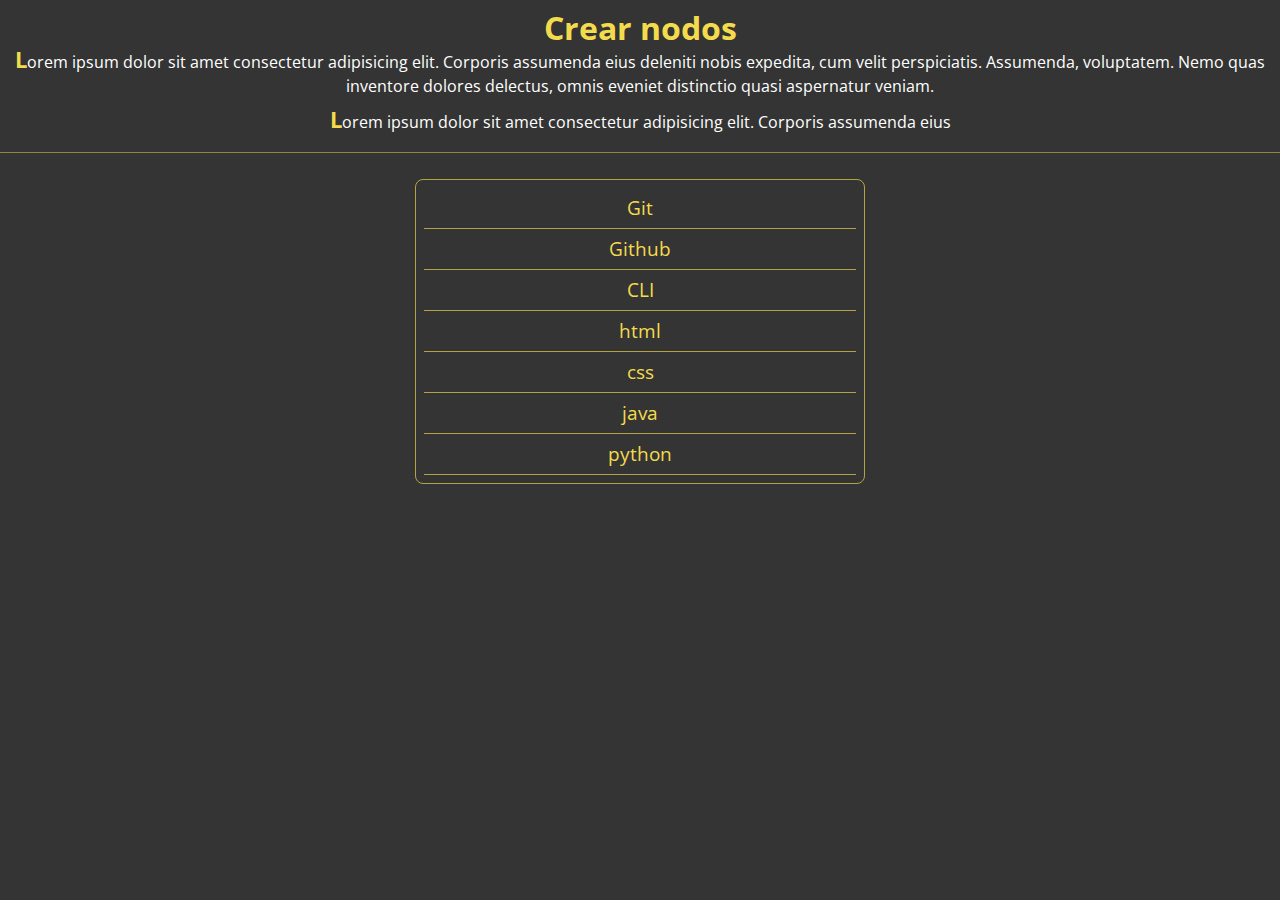
<file: Nodos/index.html>
<!DOCTYPE html>
<html lang="en">
  <head>
    <meta charset="UTF-8" />
    <meta name="viewport" content="width=device-width, initial-scale=1.0" />
    <title>Document</title>
    <link rel="stylesheet" href="/Nodos/css/styles.css" />
  </head>
  <body>
    <main>
      <header>
        <div class="container">
          <h1>Crear nodos</h1>
        </div>
      </header>
      <section>
        <div class="container" id=".container">
          <div class="card">
            <ul class="list">
              <li class="item">Git</li>
              <li class="item">Github</li>
              <li class="item">CLI</li>
            </ul>
          </div>
        </div>
      </section>
    </main>
    <script type="module" src="app.js"></script>
  </body>
</html>
</file>
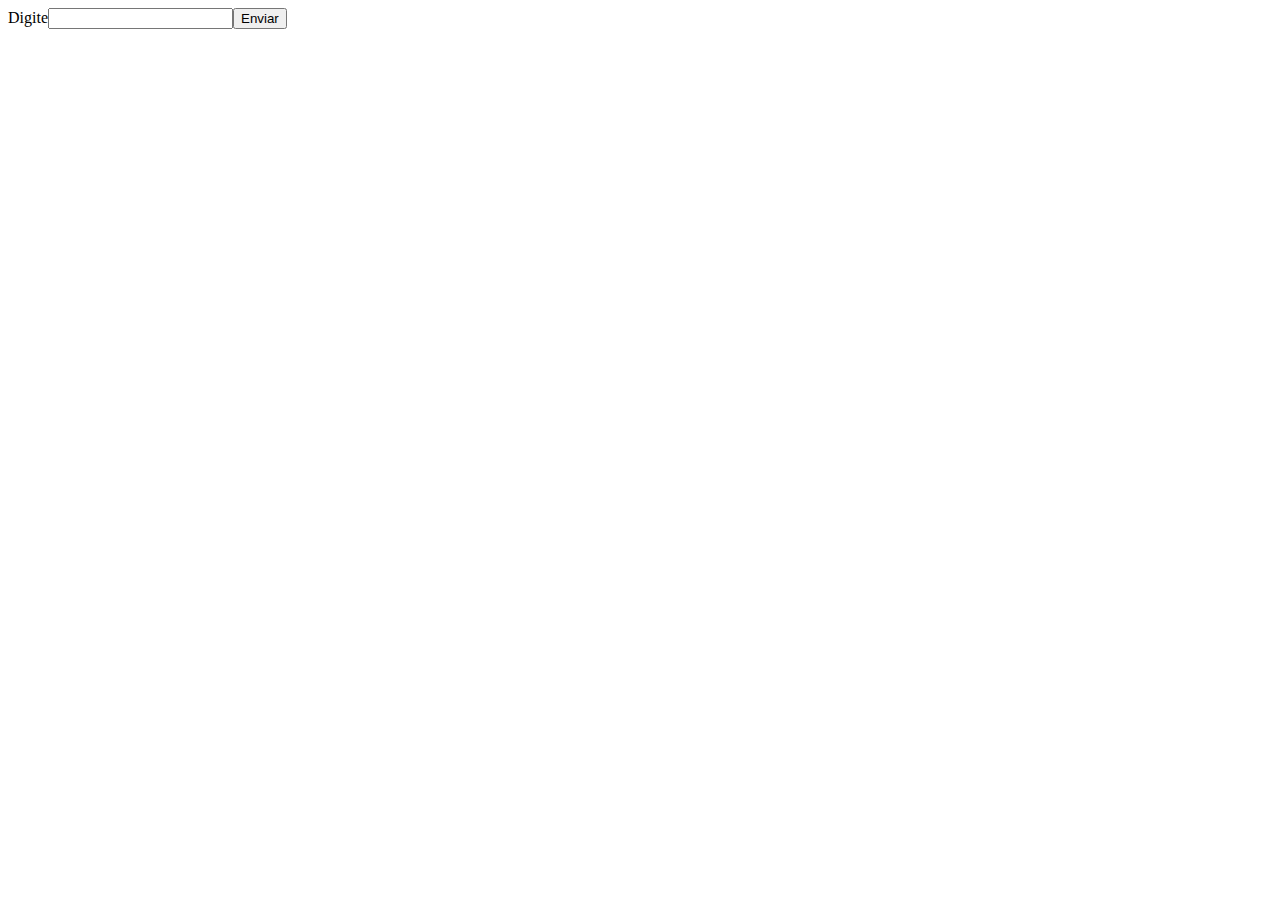
<file: Post/index.html>
<!DOCTYPE html>
<html lang="en">
  <head>
    <meta charset="UTF-8" />
    <meta name="viewport" content="width=device-width, initial-scale=1.0" />
    <title>Document</title>
    <link rel="stylesheet" href="style.css" />
  </head>
  <body>
    <main id="rot">
      <script src="app.js" type="module"></script>
    </main>
  </body>
</html>
</file>
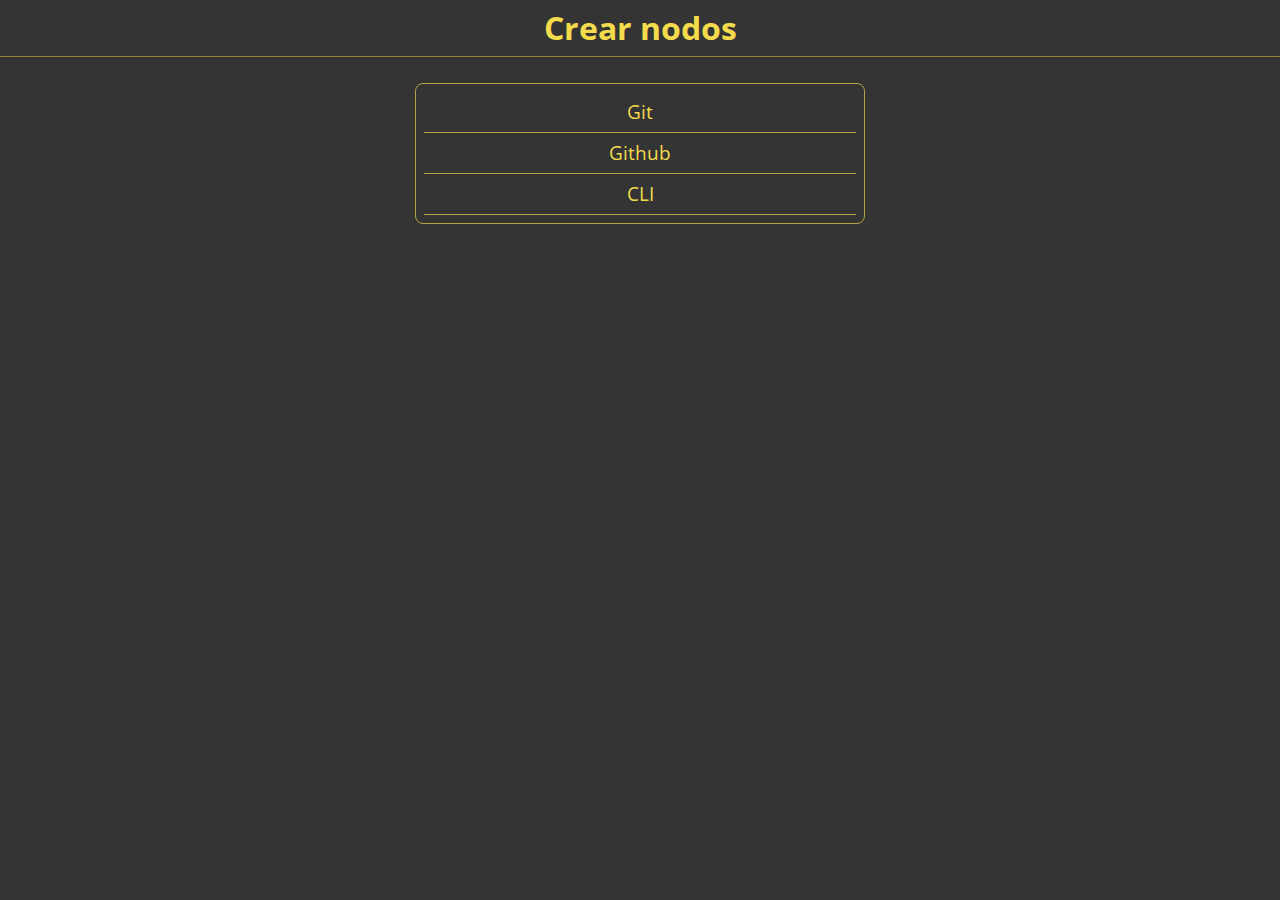
<file: Nodos/crear.html>
<!DOCTYPE html>
<html lang="en">
  <head>
    <meta charset="UTF-8" />
    <meta name="viewport" content="width=device-width, initial-scale=1.0" />
    <title>Document</title>
    <link rel="stylesheet" href="/Nodos/css/styles.css" />
  </head>
  <body>
    <main>
      <header>
        <div class="container">
          <h1>Crear nodos</h1>
        </div>
      </header>
      <section>
        <div class="container">
          <div class="card">
            <ul class="list">
              <li class="item">Git</li>
              <li class="item">Github</li>
              <li class="item">CLI</li>
            </ul>
          </div>
        </div>
      </section>
    </main>
    <script src="app.js"></script>
  </body>
</html>
</file>
<file: Nodos/css/styles.css>
@import url("https://fonts.googleapis.com/css2?family=Open+Sans:ital,wght@0,300..800;1,300..800&display=swap");
* {
  margin: 0;
  padding: 0;
  box-sizing: border-box;
}
:root {
  --starchip--: #f3db4c;
  --MineShaft--: #343434;
  --Husk--: #b2a443;
  --Sycamore--: #94843c;
  --white--: #ffff;
  --padding: 8px;
  --margin: 10px;
  --border-radius: 8px;
  --transition: 1s;
  --maxwidth: 1400px;
}
::selection {
  background: var(--starchip--);
  color: var(--MineShaft--);
}
body {
  font-family: "Open Sans", sans-serif;
  background: var(--MineShaft--);
  color: var(--starchip--);
  line-height: 24px;
}
header {
  text-align: center;
  border-bottom: solid 1px var(--Sycamore--);
  margin-bottom: var(--margin);
}
section {
  padding: var(--padding);
}
.bg--green {
  background: var(--white--);
  color: var(--MineShaft--);
}
.paragraph__card {
  color: var(--MineShaft--);
}
.card__paragraph a {
  color: var(--Husk--);
  text-decoration: none;
}
h1,
h2 {
  padding: var(--padding);
}
p {
  font-size: 1rem;
  margin: 0 0 var(--margin);
  color: var(--white--);
}
p::first-letter {
  font-size: 1.4rem;
  color: var(--starchip--);
  font-weight: 700;
}
ul {
  list-style: none;
}
ul.list > li.item {
  cursor: pointer;
}
li.item:hover a {
  color: var(--MineShaft--);
}
.container {
  max-width: var(--maxwidth);
  margin: 0 auto;
  padding: var(--padding);
}
.margin--bottom {
  margin-bottom: var(--margin);
}
.search {
  display: flex;
  justify-content: end;
}
.search__form {
  border: solid 1px var(--starchip--);
  border-radius: var(--border-radius);
  padding: var(--padding);
  display: inline-grid;
  justify-content: end;
  grid-template-columns: auto auto;
  grid-template-rows: auto;
  gap: 4px;
}
.input {
  width: 100%;
  padding: var(--padding);
  outline: none;
  border-radius: var(--border-radius);
  border: none;
}
.cards {
  display: flex;
  flex-wrap: wrap;
  gap: 10px;
}
.card {
  width: 450px;
  border: solid 1px var(--Husk--);
  border-radius: var(--border-radius);
  margin: 0 auto;
}
.card__header {
  padding: var(--padding);
}
.card__title {
  text-wrap: wrap;
  word-break: break-all;
}
.card__body {
  padding: var(--padding);
}
.card__img {
  width: 100%;
}
.card__paragraph {
  padding: var(--padding);
}
.button {
  background: var(--starchip--);
  color: var(--MineShaft--);
  padding: var(--padding);
  border-radius: var(--border-radius);
  font-size: 1rem;
  font-weight: 600;
  border: solid 1px var(--starchip--);
  display: inline-flex;
  align-items: center;
}
.button--outline {
  background: var(--MineShaft--);
  color: var(--starchip--);
}
.button:hover {
  transition: var(--transition);
  background: var(--MineShaft--);
  color: var(--starchip--);
}
.button--outline:hover {
  background: var(--starchip--);
  color: var(--MineShaft--);
}
.button__text {
}
.button__icon {
  font-size: 1.4rem;
}
.list {
  text-align: center;
  padding: var(--padding);
}
.item {
  border-bottom: solid 1px var(--Husk--);
  padding: var(--padding);
  transition: var(--transition);
  font-size: 1.2rem;
}
.item:hover {
  background: var(--Sycamore--);
  color: var(--MineShaft--);
}
ul.list > li.item a:visited {
  color: var(--starchip--);
}
.item:last-child {
}
</file>
<file: Post/style.css>
input {
  outline: none;
}

.error {
  border: solid 1px red;
}
.bien {
  border: solid 1px green;
}
</file>
